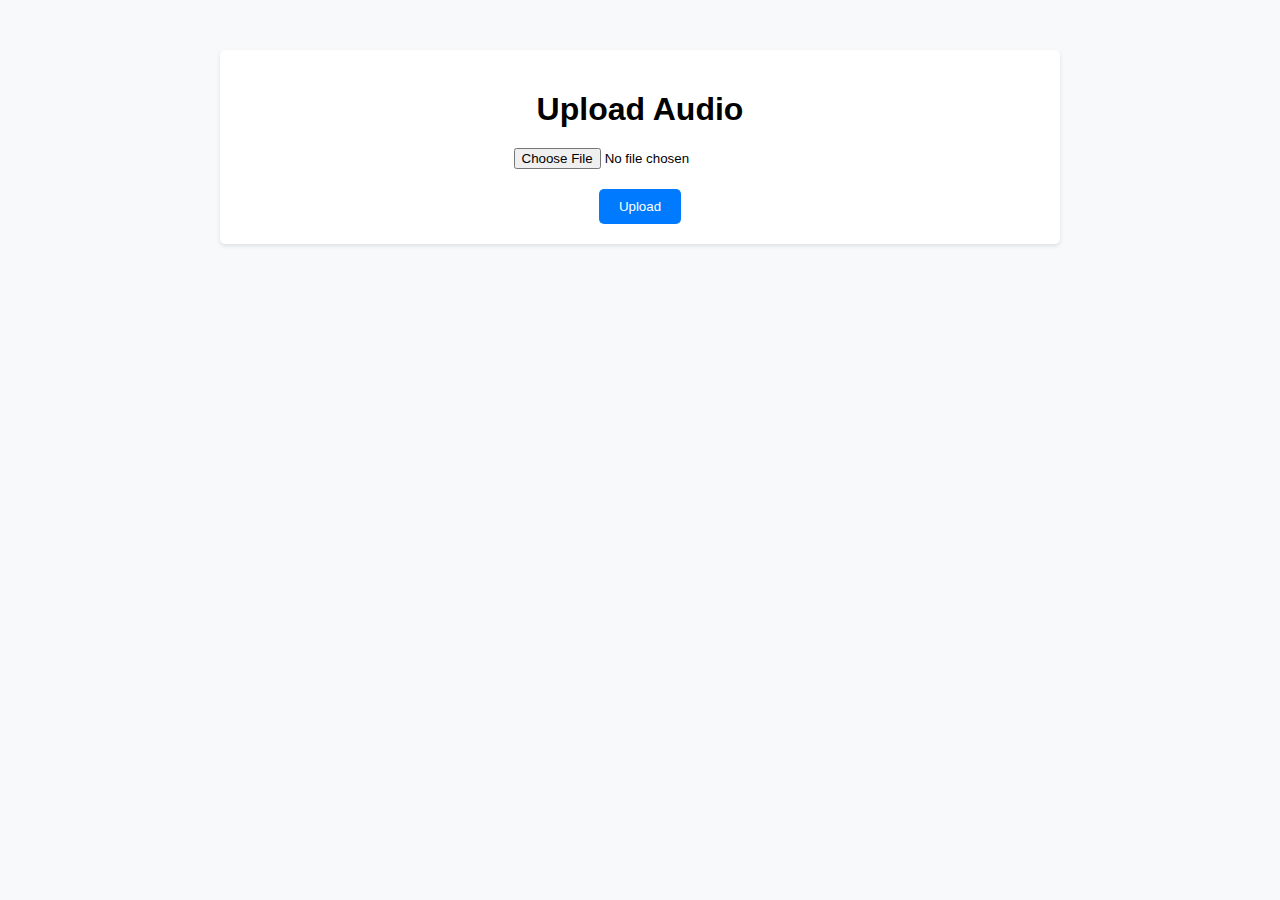
<file: templates/index.html>
<!DOCTYPE html>
<html lang="en">
<head>
    <meta charset="UTF-8">
    <meta name="viewport" content="width=device-width, initial-scale=1.0">
    <title>Upload Audio</title>
    <style>
        body {
            font-family: Arial, sans-serif;
            margin: 0;
            padding: 0;
            background-color: #f8f9fa;
        }
        .container {
            max-width: 800px;
            margin: 50px auto;
            padding: 20px;
            background-color: #fff;
            border-radius: 5px;
            box-shadow: 0 2px 4px rgba(0,0,0,0.1);
        }
        h1 {
            text-align: center;
            margin-bottom: 20px;
        }
        form {
            display: flex;
            flex-direction: column;
            align-items: center;
        }
        #fileInput {
            margin-bottom: 20px;
        }
        button {
            padding: 10px 20px;
            background-color: #007bff;
            color: #fff;
            border: none;
            border-radius: 5px;
            cursor: pointer;
        }
        button:hover {
            background-color: #0056b3;
        }
    </style>
</head>
<body>
    <div class="container">
        <h1>Upload Audio</h1>
        <form id="uploadForm">
            <input type="file" id="fileInput" name="file" accept="audio/*" required>
            <button type="submit">Upload</button>
        </form>
        <div id="progress"></div>
        <div id="result"></div>
    </div>
</body>
</html>
</file>
